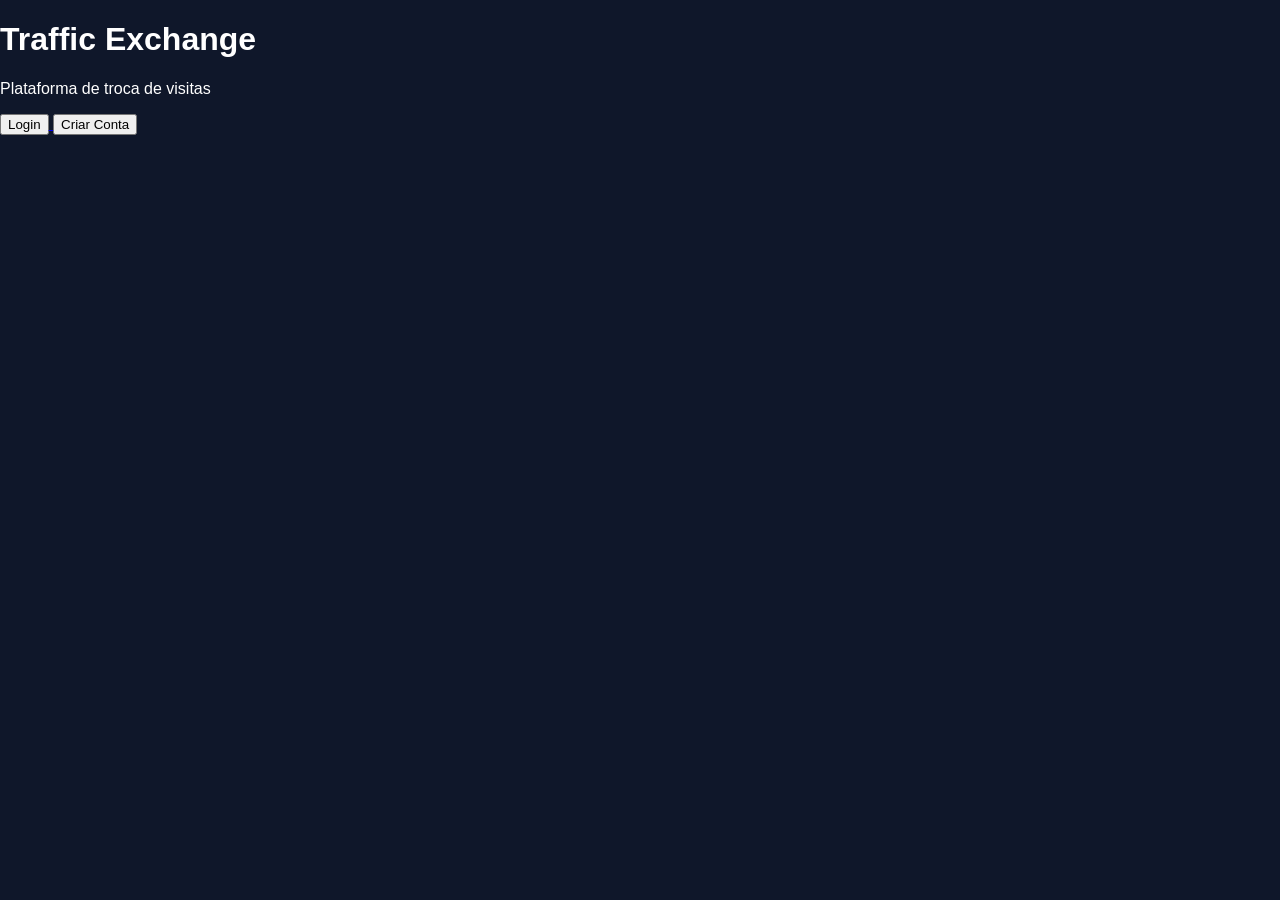
<file: templates/index.html>
<!DOCTYPE html>
<html>

<head>

<title>Traffic Exchange</title>

<link rel="stylesheet" href="/static/style.css">

</head>

<body class="home">

<div class="center-panel">

<h1>Traffic Exchange</h1>

<p>Plataforma de troca de visitas</p>

<div class="buttons">

<a href="/login">
<button>Login</button>
</a>

<a href="/register">
<button>Criar Conta</button>
</a>

</div>

</div>

</body>

</html>
</file>
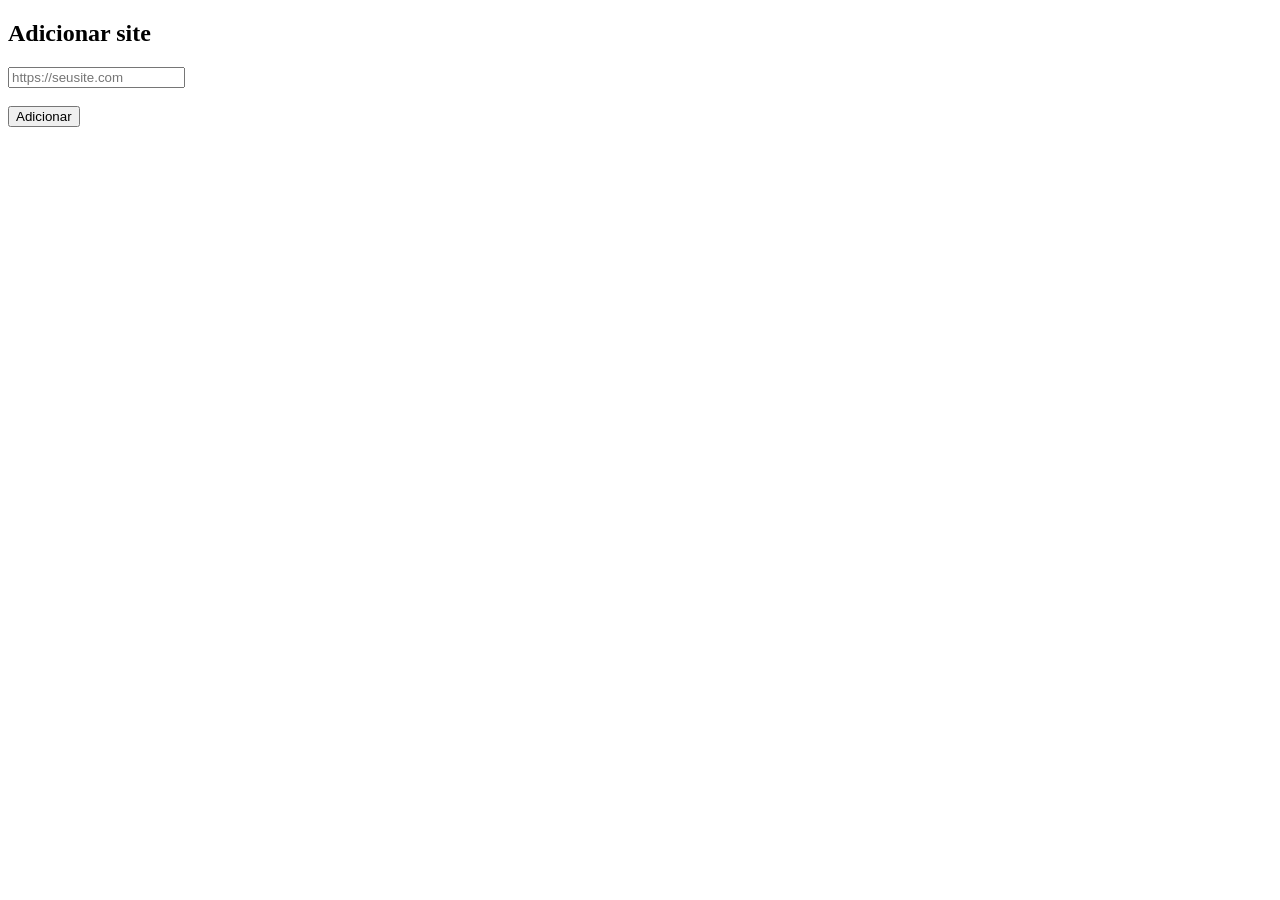
<file: templates/add.html>
<!DOCTYPE html>
<html>

<body>

<h2>Adicionar site</h2>

<form method="post">

<input name="url" placeholder="https://seusite.com" required>

<br><br>

<button type="submit">
Adicionar
</button>

</form>

</body>

</html>
</file>
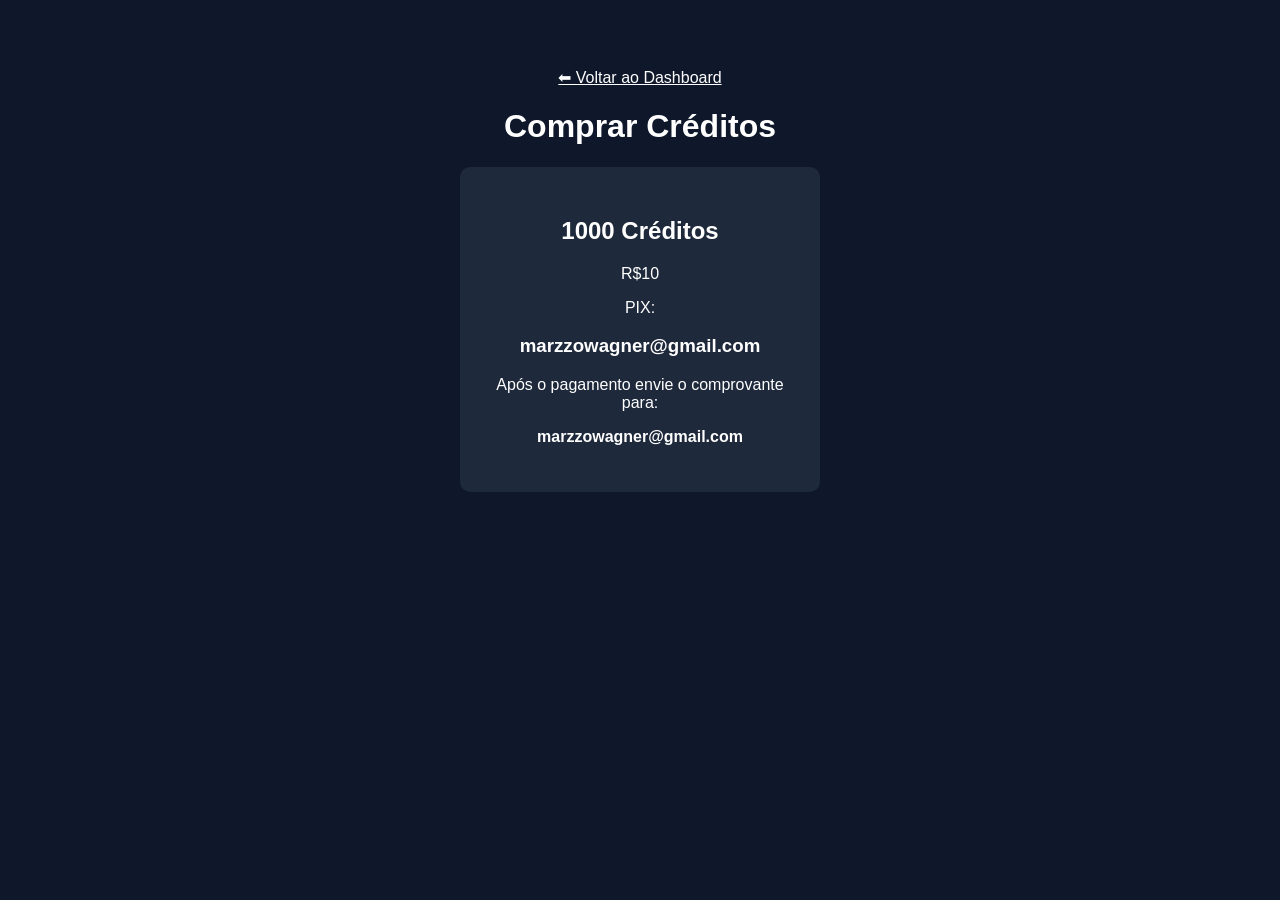
<file: templates/buy.html>
<!DOCTYPE html>
<html>

<head>

<title>Comprar Créditos</title>

<style>

body{

font-family:Arial;
background:#0f172a;
color:white;
text-align:center;
padding-top:60px;

}

.plan{

background:#1e293b;
width:300px;
margin:auto;
padding:30px;
border-radius:10px;

}

a{
color:white;
}

</style>

</head>

<body>

<a href="/dashboard">⬅ Voltar ao Dashboard</a>

<h1>Comprar Créditos</h1>

<div class="plan">

<h2>1000 Créditos</h2>

<p>R$10</p>

<p>PIX:</p>

<h3>marzzowagner@gmail.com</h3>

<p>
Após o pagamento envie o comprovante para:
</p>

<p>

<b>marzzowagner@gmail.com</b>

</p>

</div>

</body>

</html>
</file>
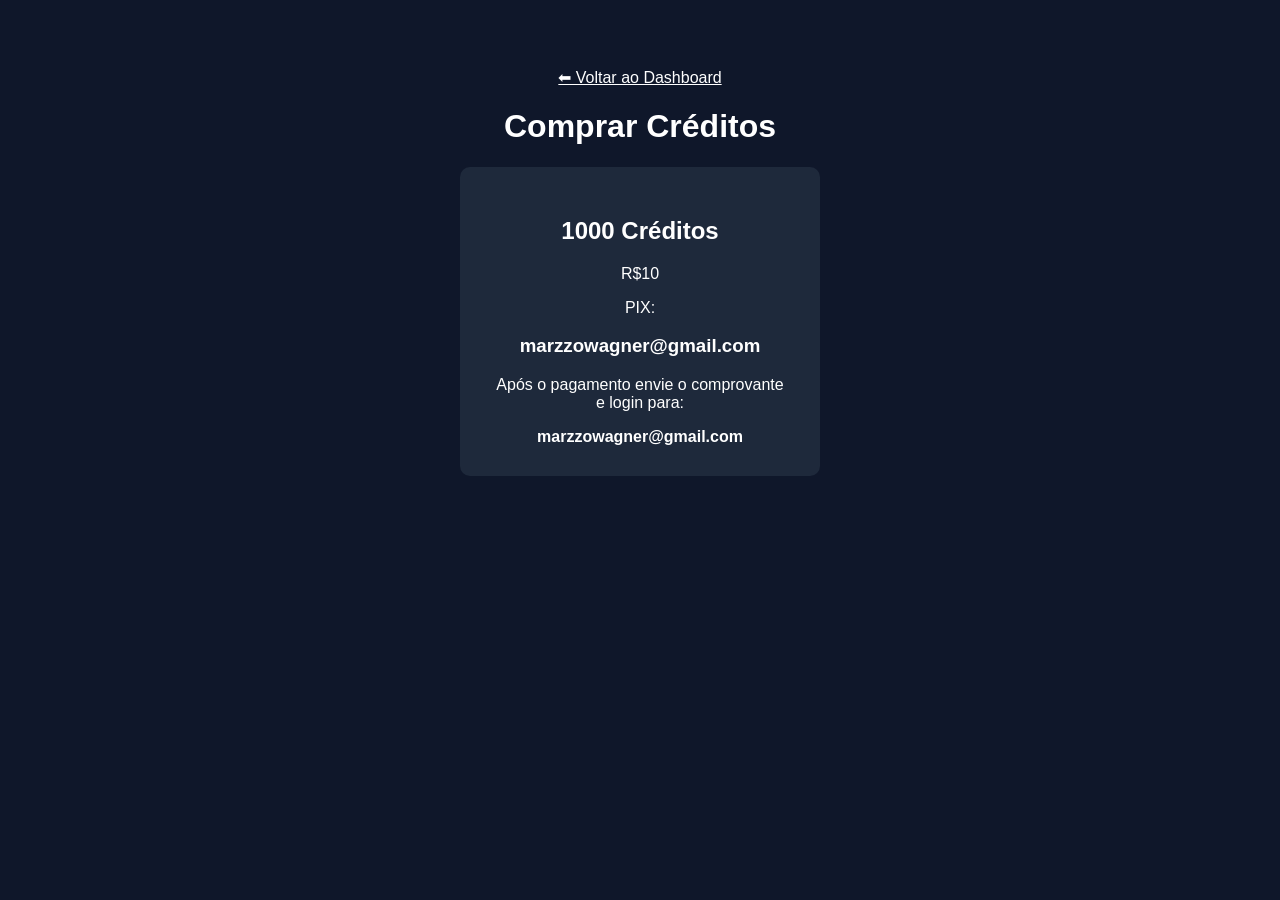
<file: templates/buycredits.html>
<!DOCTYPE html>
<html>

<head>

<title>Comprar Créditos</title>

<style>

body{
font-family:Arial;
background:#0f172a;
color:white;
text-align:center;
padding-top:60px;
}

.plan{
background:#1e293b;
width:300px;
margin:auto;
padding:30px;
border-radius:10px;
}

a{
color:white;
}

</style>

</head>

<body>

<a href="/dashboard">⬅ Voltar ao Dashboard</a>

<h1>Comprar Créditos</h1>

<div class="plan">

<h2>1000 Créditos</h2>

<p>R$10</p>

<p>PIX:</p>

<h3>marzzowagner@gmail.com</h3>

<p>Após o pagamento envie o comprovante e login para:</p>

<b>marzzowagner@gmail.com</b>

</div>

</body>

</html>
</file>
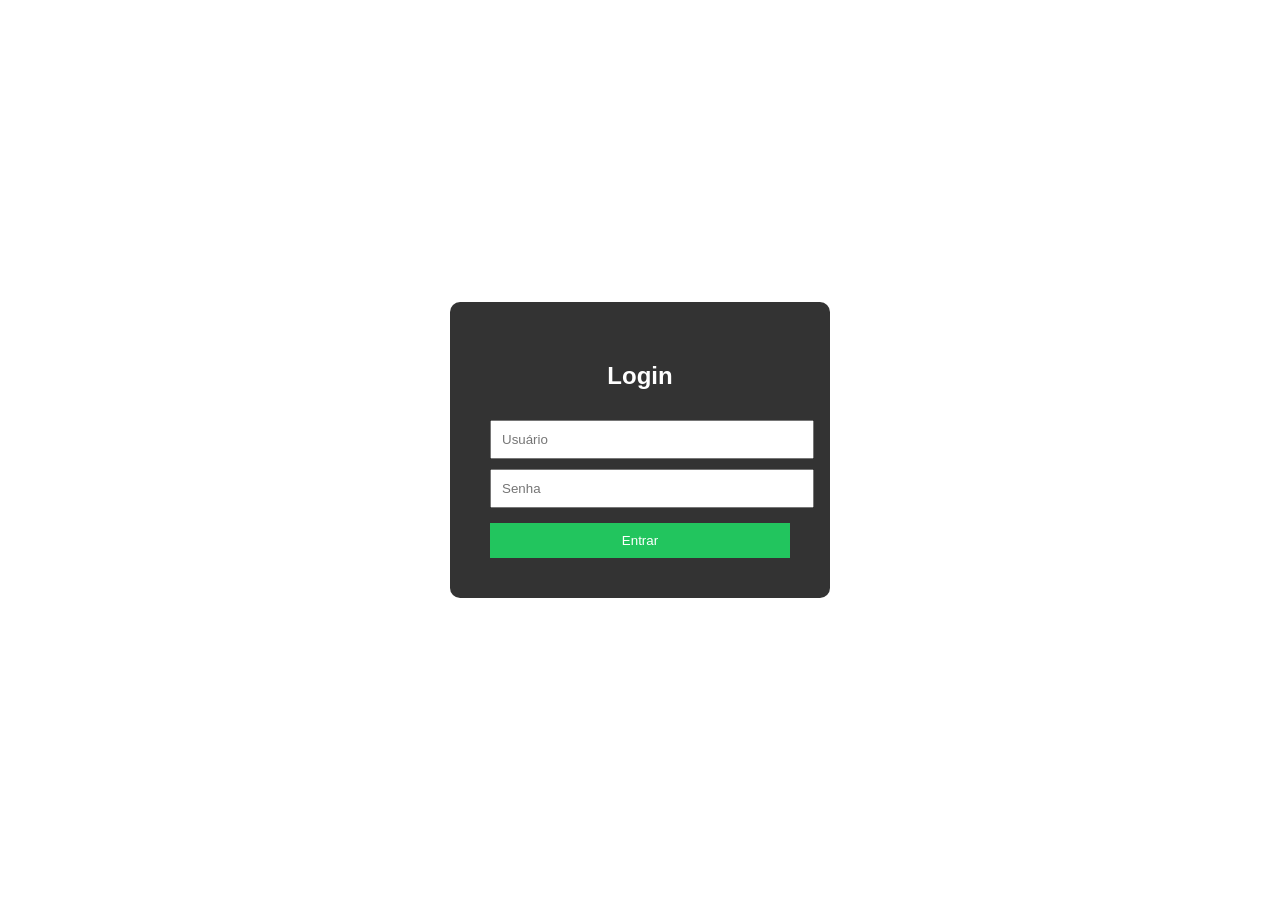
<file: templates/login.html>
<!DOCTYPE html>
<html>

<head>

<title>Login</title>

<style>

body{

margin:0;
font-family:Arial;

background-image:url("https://images.unsplash.com/photo-1518770660439-4636190af475");
background-size:cover;
background-position:center;

height:100vh;

display:flex;
align-items:center;
justify-content:center;

}

.box{

background:rgba(0,0,0,0.8);
padding:40px;
border-radius:10px;
width:300px;
text-align:center;
color:white;

}

input{

width:100%;
padding:10px;
margin-top:10px;

}

button{

margin-top:15px;
padding:10px;
width:100%;
background:#22c55e;
border:none;
color:white;

}

</style>

</head>

<body>

<div class="box">

<h2>Login</h2>

<form action="/login" method="post">

<input name="username" placeholder="Usuário">

<input name="password" type="password" placeholder="Senha">

<button>Entrar</button>

</form>

</div>

</body>
</html>
</file>
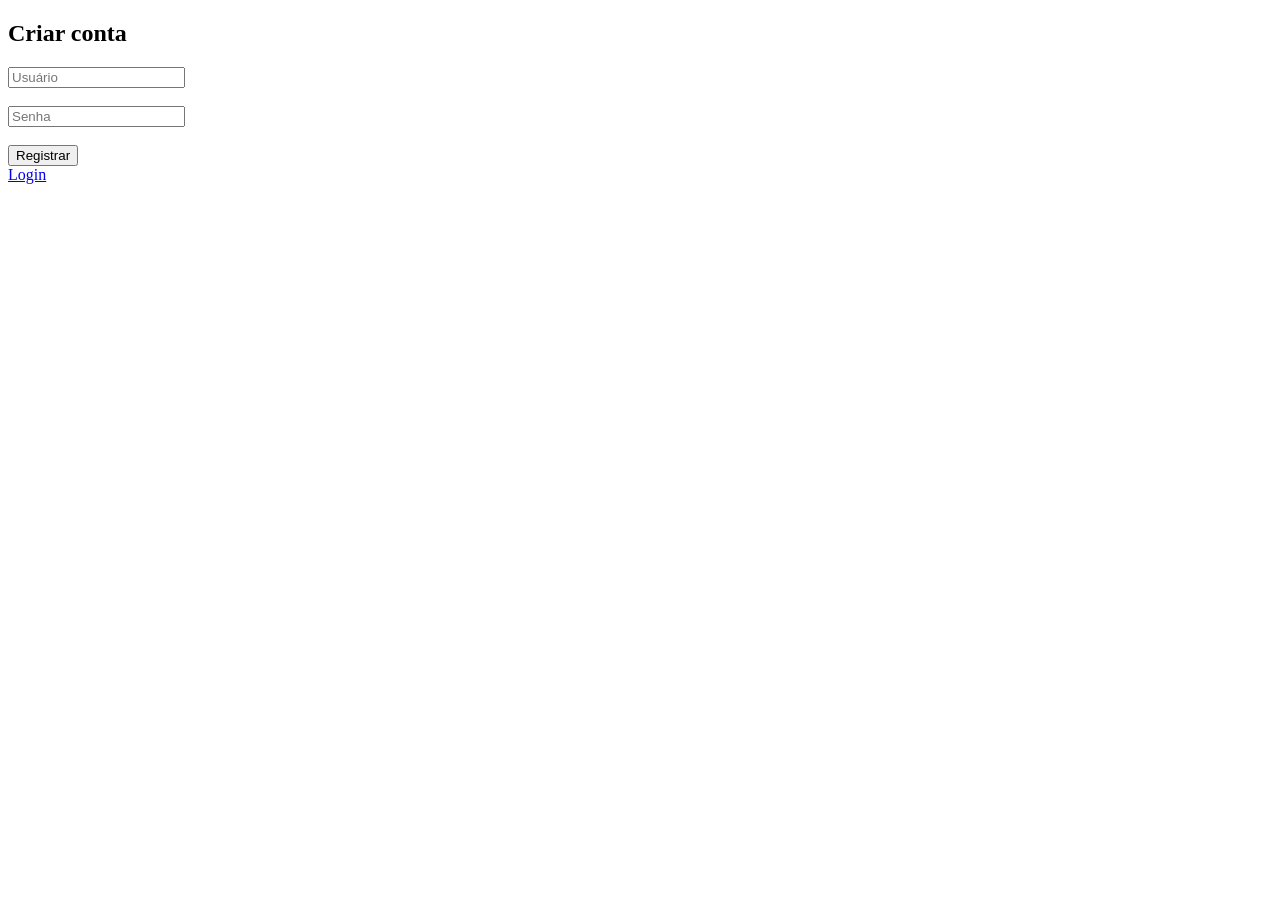
<file: templates/register.html>
<!DOCTYPE html>
<html>

<body>

<h2>Criar conta</h2>

<form method="post">

<input name="username" placeholder="Usuário" required>

<br><br>

<input type="password" name="password" placeholder="Senha" required>

<br><br>

<button type="submit">
Registrar
</button>

</form>

<a href="/login">Login</a>

</body>

</html>
</file>
<file: static/style.css>
body{
margin:0;
font-family:Arial;
background:#0f172a;
color:white;
}

.sidebar{
position:fixed;
width:200px;
height:100vh;
background:#020617;
padding:20px;
}

.sidebar a{
display:block;
color:#22c55e;
margin:10px 0;
text-decoration:none;
}

.content{
margin-left:220px;
padding:30px;
}

.card{
background:#1e293b;
padding:20px;
margin:10px 0;
border-radius:10px;
}
</file>
